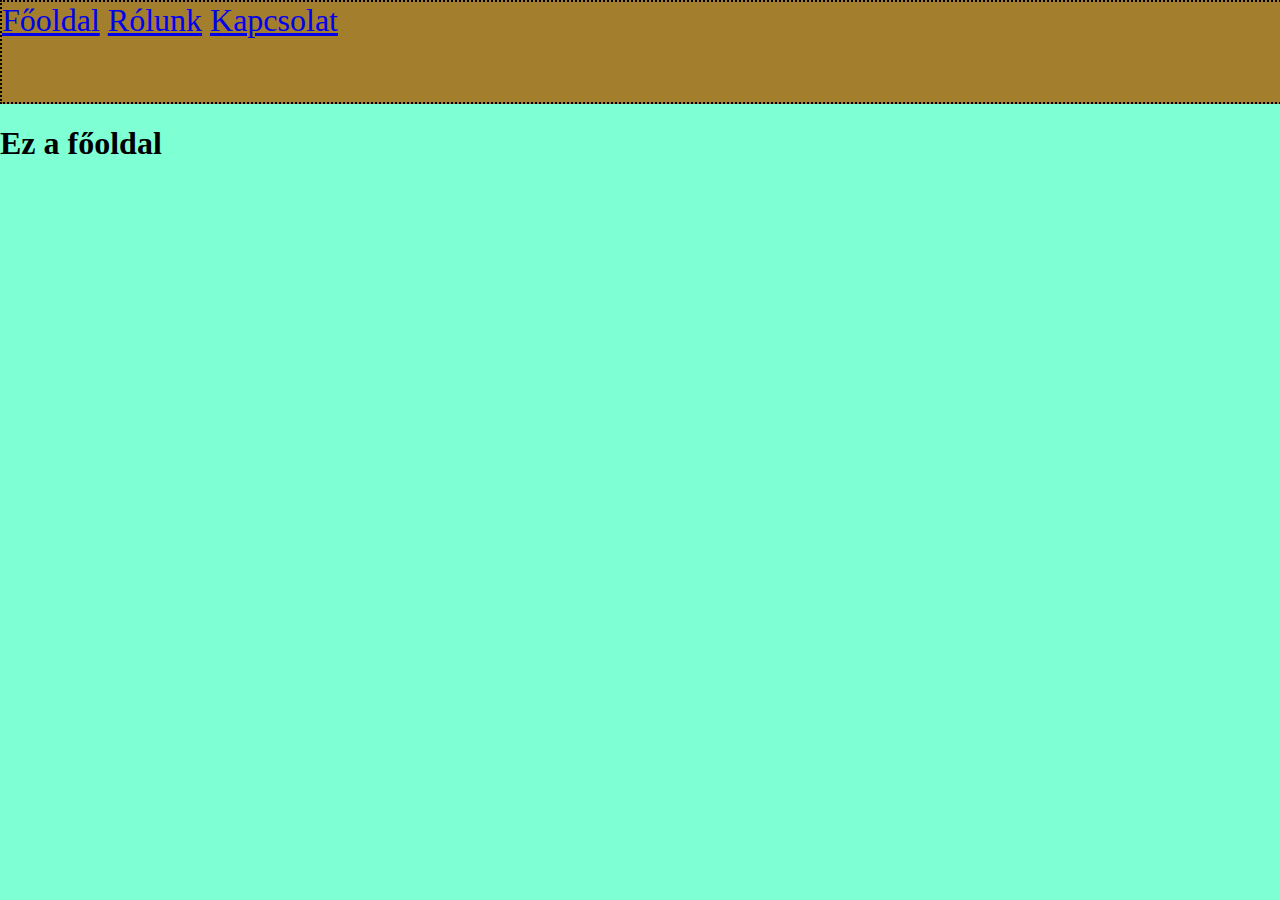
<file: 0123/index.html>
<!DOCTYPE html>
<html lang="hu">
<head>
    <meta charset="UTF-8">
    <meta http-equiv="X-UA-Compatible" content="IE=edge">
    <meta name="viewport" content="width=device-width, initial-scale=1.0">
    <title>Főoldal</title>
    <link rel="icon" href="images/icons/favicon.jpg">
    <link rel="stylesheet" href="css/index.css">
    <link rel="stylesheet" href="css/menu.css">
    <link rel="stylesheet" href="css/reset.css">

</head>
<body>
    <nav>
        <a href="index.html">Főoldal</a>
        <a href="rolunk.html">Rólunk</a>
        <a href="kapcsolat.html">Kapcsolat</a>
    </nav>
    
    <h1>Ez a főoldal</h1>
</body>
</html>
</file>
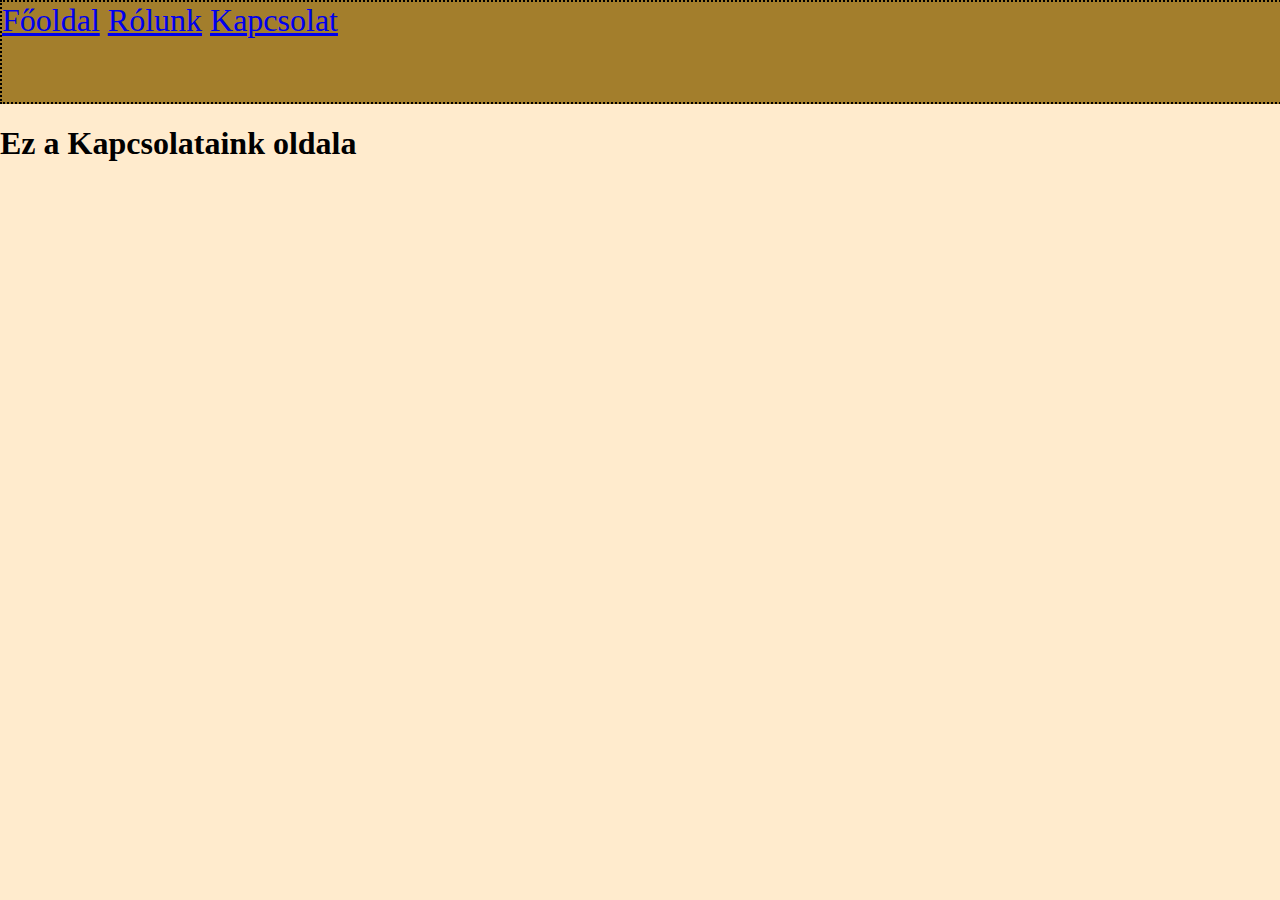
<file: 0123/kapcsolat.html>
<!DOCTYPE html>
<html lang="hu">
<head>
    <meta charset="UTF-8">
    <meta http-equiv="X-UA-Compatible" content="IE=edge">
    <meta name="viewport" content="width=device-width, initial-scale=1.0">
    <title>Kapcsolat</title>
    <link rel="icon" href="images/icons/favicon.jpg">
    <link rel="stylesheet" href="css/kapcsolat.css">
    <link rel="stylesheet" href="css/menu.css">
    <link rel="stylesheet" href="css/reset.css">
</head>
<body>
    <nav>
        <a href="index.html">Főoldal</a>
        <a href="rolunk.html">Rólunk</a>
        <a href="kapcsolat.html">Kapcsolat</a>
    </nav>
    
    <h1>Ez a Kapcsolataink oldala</h1>
</body>
</html>
</file>
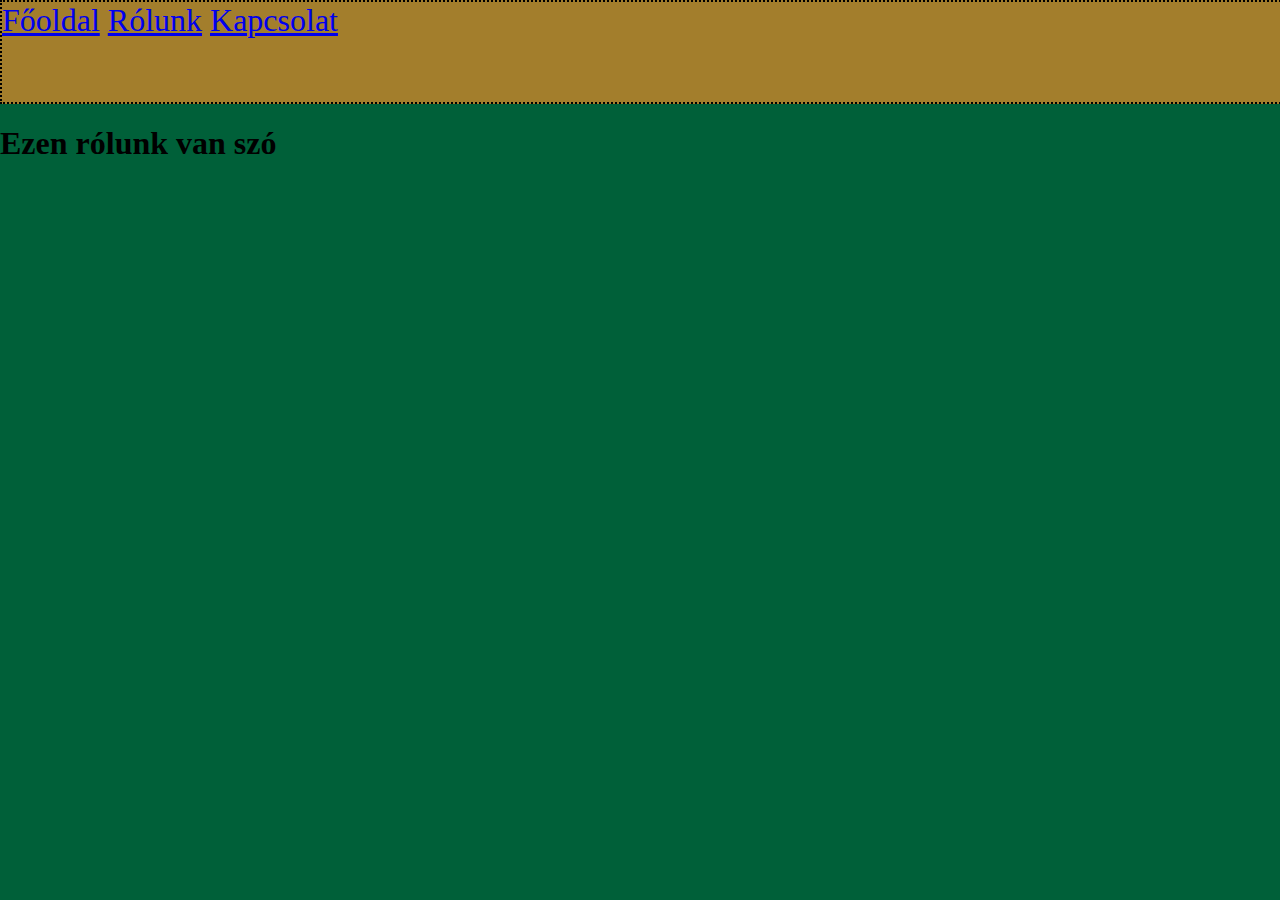
<file: 0123/rolunk.html>
<!DOCTYPE html>
<html lang="hu">
<head>
    <meta charset="UTF-8">
    <meta http-equiv="X-UA-Compatible" content="IE=edge">
    <meta name="viewport" content="width=device-width, initial-scale=1.0">
    <title>Rólunk</title>
    <link rel="icon" href="images/icons/favicon.jpg">
    <link rel="stylesheet" href="css/rolunk.css">
    <link rel="stylesheet" href="css/menu.css">
    <link rel="stylesheet" href="css/reset.css">
</head>
<body>
    <nav>
        <a href="index.html">Főoldal</a>
        <a href="rolunk.html">Rólunk</a>
        <a href="kapcsolat.html">Kapcsolat</a>
    </nav>
    
    <h1>Ezen rólunk van szó</h1>
</body>
</html>
</file>
<file: 0123/css/index.css>
body{
    background-color: aquamarine;
}
</file>
<file: 0123/css/menu.css>
nav{
    width:100%;
    border:2px dotted black;
    background-color: #a37e2c;
    color:white;
    min-height:100px;
    font-size:2em;
}
</file>
<file: 0123/css/kapcsolat.css>
body{
    background-color: blanchedalmond;
}
</file>
<file: 0123/css/rolunk.css>
body{
    background-color:#006039;
}
</file>
